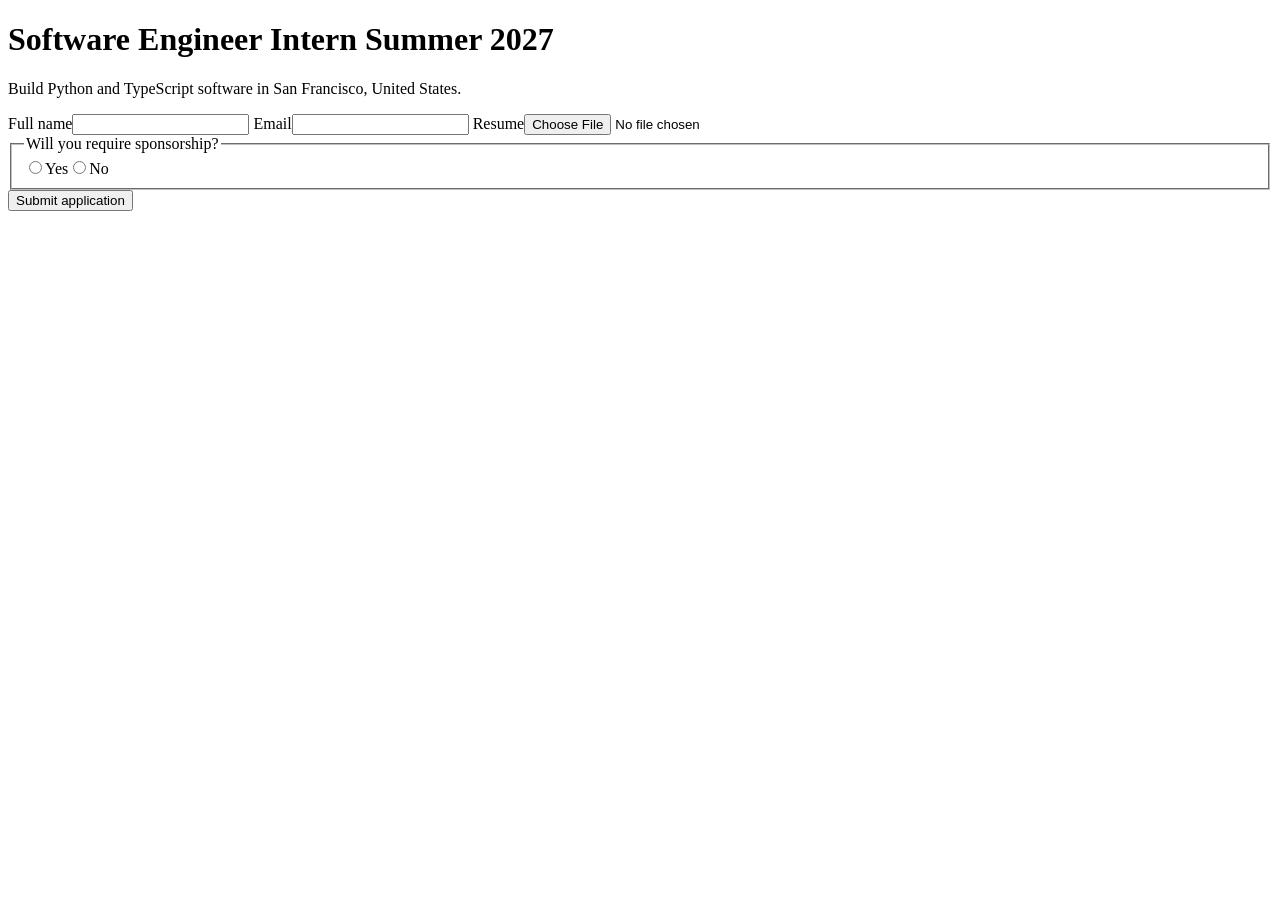
<file: tests/fixtures/application.html>
<!doctype html><html lang="en"><head><meta charset="utf-8"><title>Synthetic application</title></head><body>
<h1>Software Engineer Intern Summer 2027</h1><p>Build Python and TypeScript software in San Francisco, United States.</p>
<form id="application"><label for="name">Full name</label><input id="name" name="name" required>
<label for="email">Email</label><input id="email" name="email" type="email" required>
<label for="resume">Resume</label><input id="resume" name="resume" type="file" required>
<fieldset><legend>Will you require sponsorship?</legend><input id="yes" name="sponsor" type="radio" value="Yes" required><label for="yes">Yes</label><input id="no" name="sponsor" type="radio" value="No" required><label for="no">No</label></fieldset>
<button type="submit">Submit application</button></form>
<script>document.getElementById('application').addEventListener('submit',async e=>{e.preventDefault();let f=new FormData(e.target);await fetch('/submit',{method:'POST',body:f});document.body.replaceChildren();let h=document.createElement('h1');h.textContent='Thank you for applying. Your application has been received.';document.body.append(h);});</script>
</body></html>
</file>
